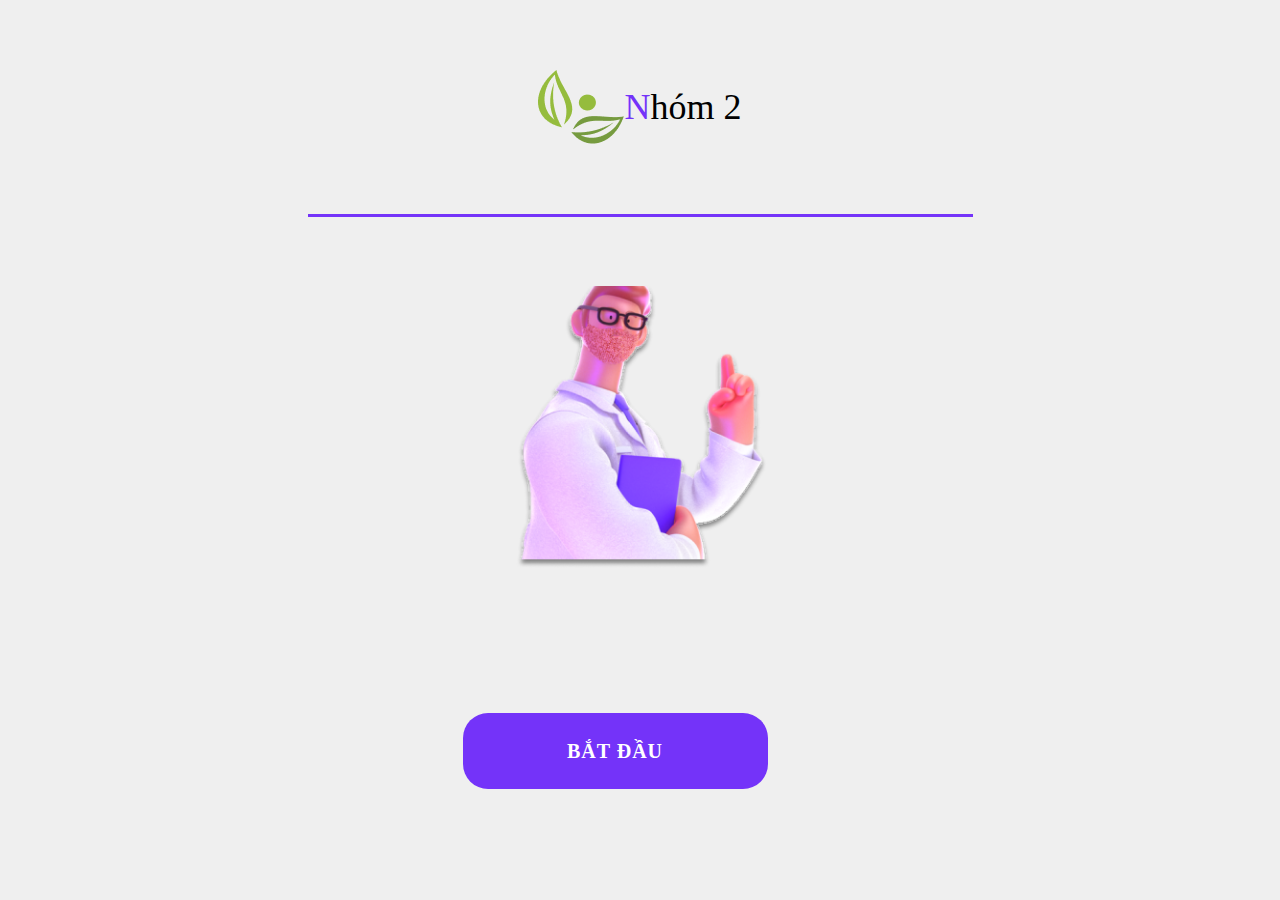
<file: index.html>
<!DOCTYPE html>
<html lang="en">

<head>
    <meta charset="UTF-8">
    <meta name="viewport" content="width=device-width, initial-scale=1.0">
    <title>Đăng nhập</title>
    <link rel="stylesheet" href="main.css">
</head>

<body>
<div class="container">
    <div class="top">
        <img src="./images/logo.png" alt="">
        <p> <span>N</span>hóm 2</p>
    </div>
    <div class="center">
        <img src="./images/doctor.png" alt="">
    </div>
    <div class="bottom">
        <a href="home.html"><input type="button" value="BẮT ĐẦU"></a>
    </div>
</div>

</body>

</html>
</file>
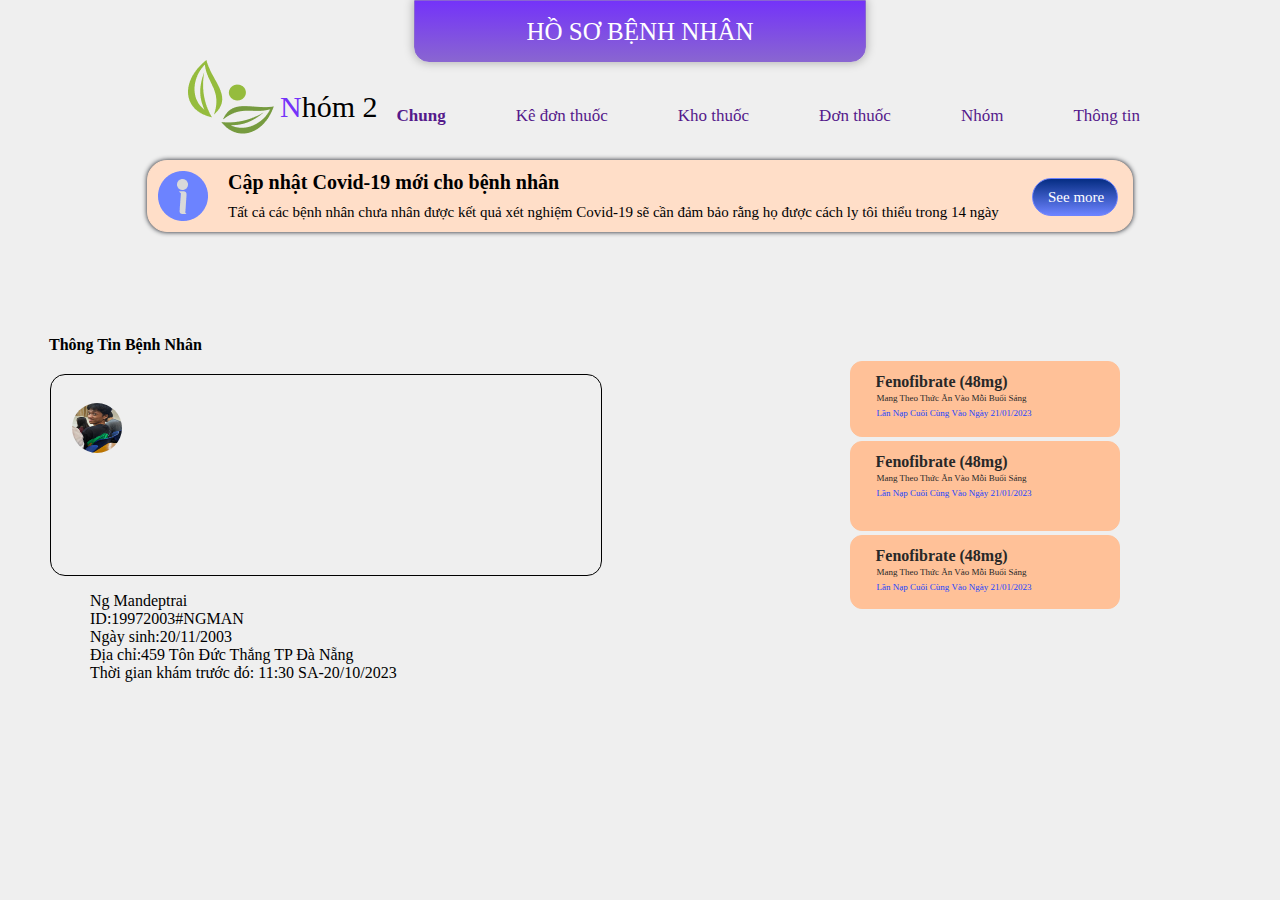
<file: content.html>
<!DOCTYPE html>
<html lang="en">

<head>
    <meta charset="UTF-8">
    <meta name="viewport" content="width=device-width, initial-scale=1.0">
    <link rel="stylesheet" href="https://cdnjs.cloudflare.com/ajax/libs/font-awesome/6.4.2/css/all.min.css"
        integrity="sha512-z3gLpd7yknf1YoNbCzqRKc4qyor8gaKU1qmn+CShxbuBusANI9QpRohGBreCFkKxLhei6S9CQXFEbbKuqLg0DA=="
        crossorigin="anonymous" referrerpolicy="no-referrer" />
    <link rel="stylesheet" href="./main.css">

    <title>Content</title>
</head>

<body>
    <div class="content-container">
        <div class="headline-content">
            <div class="headline-inside-content">
                <p>HỒ SƠ BỆNH NHÂN</p>
            </div>

        </div>
        <div class="content-logo">
            <img src="./images/logo.png" alt="">
            <p> <span>N</span>hóm 2</p>
        </div>
        <div class="menu">
            <ul class="sub-menu">
                <li><a href="">Chung</a></li>
                <li><a href="">Kê đơn thuốc</a></li>
                <li><a href="">Kho thuốc</a></li>
                <li><a href="">Đơn thuốc</a></li>
                <li><a href="">Nhóm</a></li>
                <li><a href="">Thông tin</a></li>
                <li><a href=""><i class="fa-solid fa-magnifying-glass"></i></a></li>
            </ul>
        </div>
        <div class="content-headline">
            <img src="./images/!.png" alt="">
            <p>Cập nhật Covid-19 mới cho bệnh nhân</p>
            <p>Tất cả các bệnh nhân chưa nhân được kết quả xét nghiệm Covid-19 sẽ cần đảm bảo rằng họ được cách ly
                tôi thiểu trong 14 ngày </p>

            <div class="content-headline-eye">
                <a href="">
                    <p>See more</p>
                </a>
            </div>
        </div>
        <div class="content-header">
            <div class="content-info">
                <p>Thông tin bệnh nhân</p>
                <div class="content-info-person">
                    <img src="./images/man.jpg" alt="">
                </div>
                <div class="content-info-person-content">
                    <ul>
                        <li>Ng Mandeptrai</li>
                        <li>ID:19972003#NGMAN</li>
                        <li>Ngày sinh:20/11/2003</li>
                        <li>Địa chỉ:459 Tôn Đức Thắng TP Đà Nẵng</li>
                        <li>Thời gian khám trước đó: 11:30 SA-20/10/2023</li>
                    </ul>
                </div>

            </div>
            <div class="content-center">
                <div class="content-center-first">
                    <p>fenofibrate (48mg)</p>
                    <p>mang theo thức ăn vào mỗi buổi sáng</p>
                    <p>lần nạp cuối cùng vào ngày 21/01/2023</p>
                </div>
                <div class="content-center-secord">
                    <p>fenofibrate (48mg)</p>
                    <p>mang theo thức ăn vào mỗi buổi sáng</p>
                    <p>lần nạp cuối cùng vào ngày 21/01/2023</p>
                </div>
                <div class="content-center-third">
                    <p>fenofibrate (48mg)</p>
                    <p>mang theo thức ăn vào mỗi buổi sáng</p>
                    <p>lần nạp cuối cùng vào ngày 21/01/2023</p>
                </div>
            </div>
        </div>


    </div>

</body>

</html>
</file>
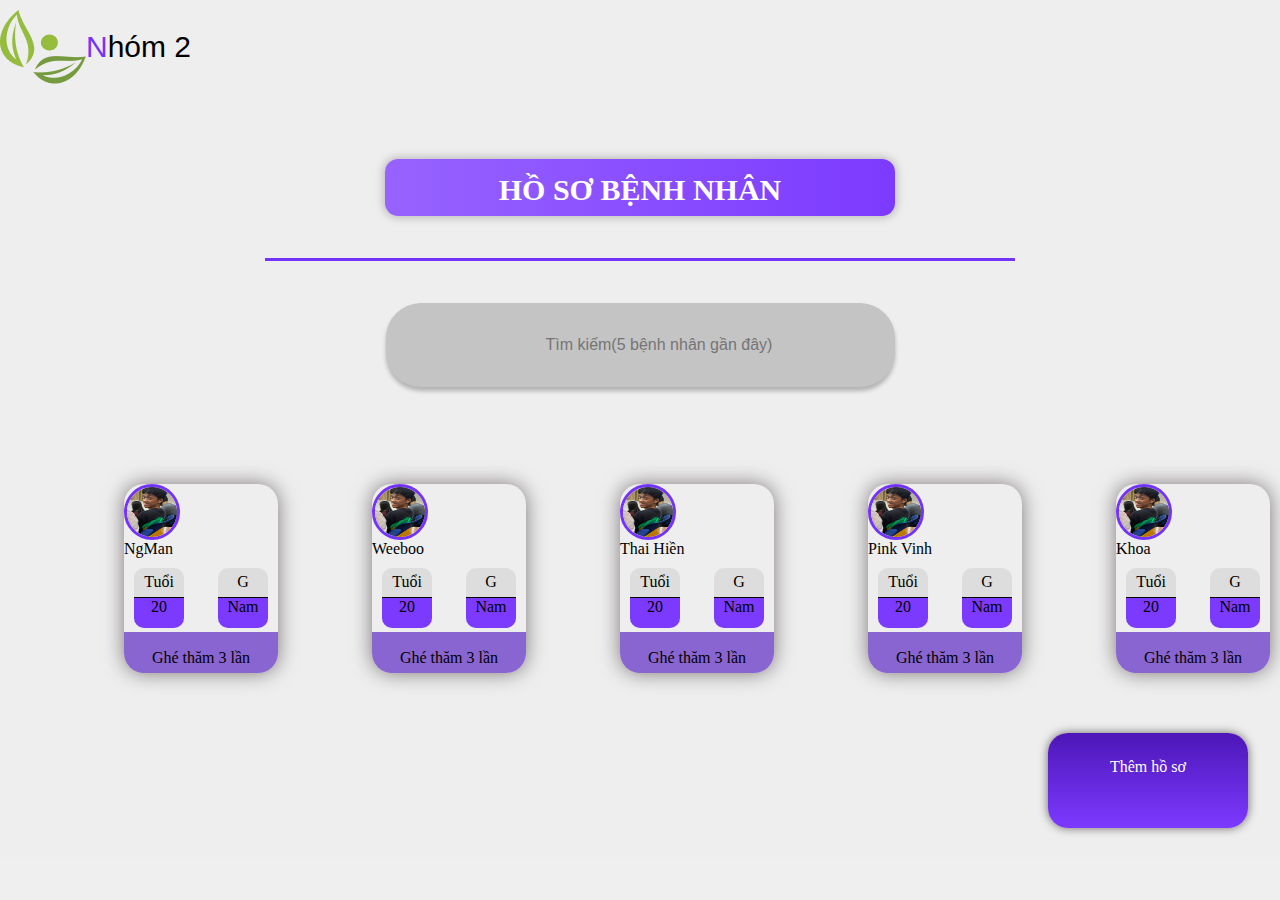
<file: home.html>
<!DOCTYPE html>
<html lang="en">

<head>
    <meta charset="UTF-8">
    <meta name="viewport" content="width=pp, initial-scale=1.0">
    <link rel="stylesheet" href="https://cdnjs.cloudflare.com/ajax/libs/font-awesome/6.4.2/css/all.min.css"
        integrity="sha512-z3gLpd7yknf1YoNbCzqRKc4qyor8gaKU1qmn+CShxbuBusANI9QpRohGBreCFkKxLhei6S9CQXFEbbKuqLg0DA=="
        crossorigin="anonymous" referrerpolicy="no-referrer" />
    <link rel="stylesheet" href="main.css">
    <title>Hồ sơ bệnh nhân</title>
</head>

<body>
    <div class="home">
        <div class="logo">
            <img src="./images/logo.png" alt="">
            <p> <span>N</span>hóm 2</p>
        </div>
        <div class="headline ">
            <div class="headline-top">
                <p>HỒ SƠ BỆNH NHÂN</p>
            </div>
            <div class="headline-bottom ">
                <input type="text" placeholder="Tìm kiếm(5 bệnh nhân gần đây)">
                <a href=""><i class="fa-solid fa-magnifying-glass"></i></a>

            </div>
        </div>
        <div class="items">
            <div class="content">
                <ul>
                    <li class="content-items">
                        <img src="./images/man.jpg" alt="">
                        <a href="">NgMan</a>
                    </li>
                    <li class="content-phone">
                        <a href=""><i class="fa-solid fa-phone"></i></a>
                    </li>
                    <ul class="content-person">
                        <li class="content-person-left">
                            <p>Tuổi</p>
                            <p>20</p>
                        </li>
                        <li class="content-person-right">
                            <p>G</p>
                            <p>Nam</p>
                        </li>
                    </ul>
                    <li class="content-title">
                        <p>Ghé thăm 3 lần </p>
                    </li>
                </ul>
            </div>

            <div class="content">
                <ul>
                    <li class="content-items">
                        <img src="./images/man.jpg" alt="">
                        <a href="">Weeboo</a>
                    </li>
                    <li class="content-phone">
                        <a href=""><i class="fa-solid fa-phone"></i></a>
                    </li>
                    <ul class="content-person">
                        <li class="content-person-left">
                            <p>Tuổi</p>
                            <p>20</p>
                        </li>
                        <li class="content-person-right">
                            <p>G</p>
                            <p>Nam</p>
                        </li>
                    </ul>
                    <li class="content-title">
                        <p>Ghé thăm 3 lần </p>
                    </li>
                </ul>
            </div>
            <div class="content">
                <ul>
                    <li class="content-items">
                        <img src="./images/man.jpg" alt="">
                        <a href="">Thai Hiền</a>
                    </li>
                    <li class="content-phone">
                        <a href=""><i class="fa-solid fa-phone"></i></a>
                    </li>
                    <ul class="content-person">
                        <li class="content-person-left">
                            <p>Tuổi</p>
                            <p>20</p>
                        </li>
                        <li class="content-person-right">
                            <p>G</p>
                            <p>Nam</p>
                        </li>
                    </ul>
                    <li class="content-title">
                        <p>Ghé thăm 3 lần </p>
                    </li>
                </ul>
            </div>
            <div class="content">
                <ul>
                    <li class="content-items">
                        <img src="./images/man.jpg" alt="">
                        <a href="">Pink Vinh</a>
                    </li>
                    <li class="content-phone">
                        <a href=""><i class="fa-solid fa-phone"></i></a>
                    </li>
                    <ul class="content-person">
                        <li class="content-person-left">
                            <p>Tuổi</p>
                            <p>20</p>
                        </li>
                        <li class="content-person-right">
                            <p>G</p>
                            <p>Nam</p>
                        </li>
                    </ul>
                    <li class="content-title">
                        <p>Ghé thăm 3 lần </p>
                    </li>
                </ul>
            </div>
            <div class="content">
                <ul>
                    <li class="content-items">
                        <img src="./images/man.jpg" alt="">
                        <a href="">Khoa</a>
                    </li>
                    <li class="content-phone">
                        <a href=""><i class="fa-solid fa-phone"></i></a>
                    </li>
                    <ul class="content-person">
                        <li class="content-person-left">
                            <p>Tuổi</p>
                            <p>20</p>
                        </li>
                        <li class="content-person-right">
                            <p>G</p>
                            <p>Nam</p>
                        </li>
                    </ul>
                    <li class="content-title">
                        <p>Ghé thăm 3 lần </p>
                    </li>
                </ul>
            </div>

        </div>
        <div class="footer">
           
                <div class="footer-content">
                    
                    <a href="content.html"><i class="fa-solid fa-user-plus"></i>
                        <p>Thêm hồ sơ</p>
                    </a>
                
                </div>
            
        </div>
    </div>
</body>

</html>
</file>
<file: main.css>
@media (min-width: 769px) {}

body {
    display: flex;
    justify-content: center;
    text-align: center;
    background-color: #eeee;
    margin: none;

}

.top {
    display: flex;
    justify-content: center;
    align-items: center;
    margin: 50px 0 50px 0;
}

.top p {
    color: black;
    font-size: 36px;
    font-family: Righteous;
    font-weight: 400;
}

.top p span {
    color: #7433F9;
}

.center {
    width: 665px;
    border-top: 3px solid #7433F9;
}

.center img {
    margin: 68px 0 30px;
    width: 253px;
    height: 283px;
}

.bottom {
    margin-top: 111px;
    margin-right: 30px;
}

.bottom input {
    cursor: pointer;
    width: 305px;
    height: 76px;
    border: none;
    border-radius: 25px;
    background-color: #7433F9;
    align-items: center;
    margin-right: 20px;
    transition: background-color 0.3s, color 0.3s;
    color: white;
    font-size: 20px;
    font-family: Poppins;
    font-weight: 600;
    text-transform: uppercase;
    line-height: 32.50px;
    letter-spacing: 1px;
    word-wrap: break-word
}

.bottom input:hover {
    background-color: #2b0c75;
    color: #fff;
}


/*------------------------------------------------------home-------------------------------------------------- */

.home {
    background-color: #eeeeee;
    width: 100%;
    height: 100%;
}

.row {

    align-items: center;
    justify-content: center;
}

.logo {
    display: flex;
    align-items: center;
    justify-content: center;
    position: absolute;
    top: 0;
    left: 0;
    margin-bottom: 50px;
}

.logo p {
    font-family: Arial, Helvetica, sans-serif;
    font-size: 30px;
    justify-content: center;
    align-items: center;
}

.logo p span {
    color: #7433F9;
}

.headline {
    height: 100%;
    width: 100%;
    justify-items: center;
    text-align: center;
    padding-top: 129px;
    display: grid;


}

.headline-top {
    border-radius: 13px;
    background: linear-gradient(269.25deg, #7c3aff, #9763ff);
    box-shadow: 0 0 10px 1px rgba(0, 0, 0, 0.25);
    width: 510px;
    height: 57px;
    overflow: hidden;
    font-size: 30px;
    color: var(--white-color);
    margin: 30px 0 42px 0;



}

.headline-top p {
    margin-top: 20px;
    color: white;
    font-size: 30px;
    font-family: Poppins;
    font-weight: 600;
    line-height: 22px;
    word-wrap: break-word
}

.headline-bottom {
    border-top: 3px solid #7433F9;
    padding-top: 42px;
    position: relative;
    width: 750px;
}

.headline-bottom input {
    outline: none;
    border: none;
    background-color: transparent;
    box-shadow: 0px 4px 4px rgba(0, 0, 0, 0.25);
    width: 305px;
    height: 76px;
    border-radius: 35px;
    font-size: 16px;

}

input[type="text"] {
    text-align: center;
    width: 467px;
    height: 82px;
    padding-left: 40px;
    background-color: #c4c4c4;
}

.headline-bottom i {
    font-size: 35px;
    color: #7433F9;
}

.headline-bottom i::before {
    position: absolute;
    left: 160px;
    top: 70%;
    transform: translateY(-50%);
}

.items {
    width: 100%;
    margin-top: 97px;
    display: grid;
    grid-template-columns: repeat(5, 0.5fr);

}

.items content {
    margin-left: 30px;
    justify-content: center;
    align-items: center;
}

.content {
    width: 154px;
    height: 189px;
    margin: none;
    margin-left: 94px;
    border: 2px;
    border-radius: 20px;
    box-shadow: 0 0 20px #7d7676;
    position: relative;
    justify-content: center;
    align-items: center;

}

.content ul {
    /* display: block; */
    list-style: none;
    padding: 0;
    margin: 0;
}

.content-items {
    width: 70px;
    display: block;
    text-align: start;

}

.content:first-child {
    margin-left: 124px;
}

.content:nth-child(5) {
    margin-right: 145px;
}

.content-items img {
    height: 50px;
    width: 50px;
    border-radius: 50%;
    border: 3px solid #7433F9;
    left: 50px;
    top: 0;
    display: block;


}

.content-items a {
    text-decoration: none;
    margin: 5px 0 5px 0;
    color: black;
}

.content-phone {
    width: 160px;
    position: absolute;
    top: 10px;
    left: 50px;
}

.content-phone i {
    font-size: 20px;
}

.content-person {
    height: 80px;
    display: flex;
    justify-content: space-between;
    align-items: center;

}

.content-person-left {
    justify-content: space-between;
    width: 50px;
    height: 60px;
    margin: 0 10px 0 10px;
    padding: 0;
    border-radius: 10px;
    background-color: #ddd;
}

.content-person-left p:first-child {
    margin: 0;
    border-bottom: 1px solid black;
    height: 50%;
    width: 100%;
    align-items: center;
    padding-top: 5px;
    box-sizing: border-box;

}

.content-person-left p:last-child {
    margin: 0;
    height: 50%;
    background-color: #7C3AFF;
    border-radius: 0 0px 10px 10px;
}

.content-person-right {
    width: 70px;
    margin: 0;
    padding: 0;
    /* margin-left: ; */
}

.content-person-right {
    justify-content: space-between;
    width: 50px;
    height: 60px;
    margin: 0 10px 0 10px;
    padding: 0;
    /* border: 1px solid black; */
    border-radius: 10px;
    background-color: #ddd;
}

.content-person-right p:first-child {
    margin: 0;
    border-bottom: 1px solid black;
    height: 50%;
    width: 100%;
    align-items: center;
    padding-top: 5px;
    box-sizing: border-box;

}

.content-person-right p:last-child {
    margin: 0;
    height: 50%;
    background-color: #7C3AFF;
    border-radius: 0 0px 10px 10px;
}

.content-title {
    border-top: 1px solid #8965d1;
    background-color: #8965d1;
    height: 40px;
    width: 100%;
    position: absolute;
    bottom: 0px;
    border-radius: 0 0px 20px 20px;


}

.footer {
    height: 100px;
    width: 100%;
    margin-top: 85px;
    position: relative;
    cursor: pointer
}

.footer-content {
    padding-top: 25px;
    height: 70px;
    width: 200px;
    background: linear-gradient(360deg, #7C3AFF, #4c16b7);
    box-shadow: 0 0 10px #6b6565;
    border-radius: 20px;
    bottom: 30px;
    position: absolute;
    right: 32px;
}

.footer a {
    color: #fff;
    width: 70px;
    height: 50px;
    text-decoration: none;
}

.footer p {

    color: #fff;
    margin: 0;
}



/*-------------------------------------------------------------------content----------------------------------- */
body {
    margin: 0;
    padding: 0;
}

.content-container {
    width: 100%;
    top: 0;

}

.headline-content {
    height: 60px;
    justify-content: center;
    align-items: center;
    
}

.headline-inside-content {
    display: inline-block;
    width: 450px;
    height: 100%;
    margin: 0;
    border: 1px solid #8965d1;
    border-radius: 0 0px 15px 15px;
    background: linear-gradient(#7433F9, #8965d1);
    box-shadow: 0px 0px 10px 1px rgba(0, 0, 0, 0.25);
    /* padding-top: 10px; */
}

.headline-inside-content p {
    color: white;
    font-size: 25px;
    margin-top: 17px;
    /* font-family: */
}

.content-logo {
    flex: 1;
    position: relative;
}

.content-logo img {
    position: absolute;
    top: 0;
    left: 188px;
}

.content-logo p {
    position: absolute;
    color: black;
    font-size: 30px;
    font-family: Lato;
    font-weight: 500;
    word-wrap: break-word;
     left: 280px;
}

.content-logo span {
    color: #7433F9;
}

.menu {
    flex: 2;
}

.sub-menu>li {
    position: relative;
    padding-right: 70px;
}

.menu>li:hover .sub-menu {
    visibility: visible;
    top: 30px;
}

.sub-menu {
    display: flex;
    flex: 3;
    position: absolute;
    right: 0;
    top: 10%;
}

.sub-menu a {
    text-decoration: none;
    width: 50px;
}

.sub-menu li {
    list-style-type: none;
    font-size: 17px;
}

.sub-menu li:first-child {
    font-weight: bold;
}

.content-container {
    width: 100%;
    height: 100%;
    justify-content: center;
    align-items: center;
}

.content-headline {
    display: inline-block;
    margin-top: 100px;
    height: 70px;
    width: 984px;
    border: 1px solid #FFDEC8;
    position: relative;
    border-radius: 20px;
    background-color: #FFDEC8;
    box-shadow: 0 0 5px #191c24;
}

.content-headline img {
    position: absolute;
    top: 10px;
    left: 10px;
    display: flex;
    align-items: center;
    justify-content: center;
    flex: 1;
}

.content-headline p {
    display: flex;
    padding-left: 80px;
    flex: 3;
    margin: 10px 0 10px;
    font-size: 15px;
    position: relative;
}

.content-headline p:nth-child(2) {
    color: #000;
    font-family: 'Times New Roman', Times, serif;
    font-size: 20px;
    font-weight: bold;
}

.content-headline-eye {
    position: absolute;
    width: 84px;
    height: 36px;
    /* flex: 1; */
    background: linear-gradient(#052d83, #6C83FF);
    border: 1px solid #6C83FF;
    border-radius: 25px;
    right: 14px;
    top: 17px;
}

.content-headline-eye a {
    text-decoration: none;
}

.content-headline-eye p {
    width: 60px;
    height: 30px;
    padding-left: 15px;
    color: white;
}

.content-header {
    display: flex;
    margin: 0;
    padding: 0;
}

.content-info {
    margin-left: 50px;
    width: 600px;
    height: 300px;
    
}

.content-info p {
    position: absolute;
    top: 320px;
    left: 49px;
    font-size: 16px;
    font-family: Poppins;
    font-weight: 600;
    text-transform: capitalize;
    word-wrap: break-word;
}

.content-info-person {
    position: relative;
    display: block;
    width: 550px;
    height: 200px;
    border: 1px solid #000;
    margin: 142px 97px 0 0px;
    border-radius: 15px;

}

.content-info-person img {
    height: 50px;
    width: 50px;
    border-radius: 50%;
    position: absolute;
    left: 21px;
    top: 28px;

}

.content-info ul {
    list-style-type: none;
}

.content-info li {
    display: flex;
}

.content-center {
    margin: 0;
    padding: 0;
    width: 270px;
    height: 350px;
    top: 275px;
    right: 600px;
    margin: 129px 0 0 200px;

}

.content-center-first {
    border: 1px solid #FFC198;
    border-radius: 12px;
    margin-bottom: 4px;
    height: 74px;
    background-color: #FFC198;
}

.content-center-first p:first-child {
    margin: 11px 0 0 18px;
    color: #282828;
    font-size: 16px;
    font-family: Poppins;
    font-weight: 600;
    text-transform: capitalize;
    word-wrap: break-word;
    width: 145px;
    height: 20px;

}

.content-center-first p:nth-child(2) {
    margin: 0 0 0 18px;
    color: #282828;
    font-size: 9px;
    font-family: Poppins;
    font-weight: 400;
    text-transform: capitalize;
    word-wrap: break-word;
    width: 165px;
    height: 15px;

}

.content-center-first p:nth-child(3) {
    margin: 0 0 11px 18px;
    color: #2144FF;
    font-size: 9px;
    font-family: Poppins;
    font-weight: 400;
    text-transform: capitalize;
    word-wrap: break-word;
    width: 170px;
}

.content-center-secord {
    border: 1px solid #FFC198;
    border-radius: 12px;
    margin-bottom: 4px;
    background-color: #FFC198;
    height: 88px;
}

.content-center-secord p:first-child {
    margin: 11px 0 0 18px;
    color: #282828;
    font-size: 16px;
    font-family: Poppins;
    font-weight: 600;
    text-transform: capitalize;
    word-wrap: break-word;
    width: 145px;
    height: 20px;

}

.content-center-secord p:nth-child(2) {
    margin: 0 0 0 18px;
    color: #282828;
    font-size: 9px;
    font-family: Poppins;
    font-weight: 400;
    text-transform: capitalize;
    word-wrap: break-word;
    width: 165px;
    height: 15px;

}

.content-center-secord p:nth-child(3) {
    margin: 0 0 11px 18px;
    color: #2144FF;
    font-size: 9px;
    font-family: Poppins;
    font-weight: 400;
    text-transform: capitalize;
    word-wrap: break-word;
    width: 170px;
}

.content-center-third {
    border: 1px solid #FFC198;
    background-color: #FFC198;
    border-radius: 12px;
    height: 72px;
}

.content-center-third p:first-child {
    margin: 11px 0 0 18px;
    color: #282828;
    font-size: 16px;
    font-family: Poppins;
    font-weight: 600;
    text-transform: capitalize;
    word-wrap: break-word;
    width: 145px;
    height: 20px;

}

.content-center-third p:nth-child(2) {
    margin: 0 0 0 18px;
    color: #282828;
    font-size: 9px;
    font-family: Poppins;
    font-weight: 400;
    text-transform: capitalize;
    word-wrap: break-word;
    width: 165px;
    height: 15px;

}

.content-center-third p:nth-child(3) {
    margin: 0 0 11px 18px;
    color: #2144FF;
    font-size: 9px;
    font-family: Poppins;
    font-weight: 400;
    text-transform: capitalize;
    word-wrap: break-word;
    width: 170px;
}
</file>
